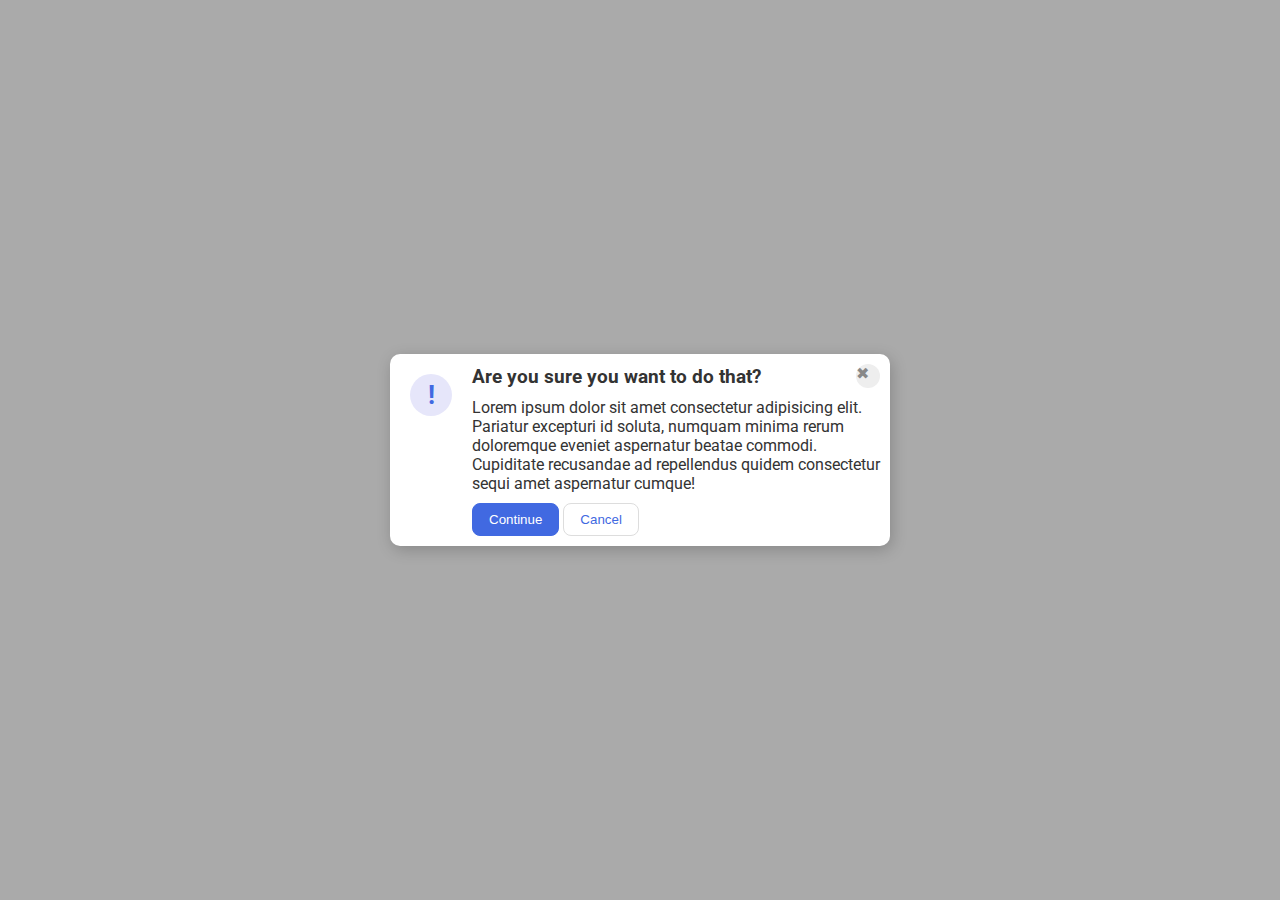
<file: flex/05-flex-modal/index.html>
<!DOCTYPE html>
<html lang="en">
  <head>
    <meta charset="UTF-8">
    <meta http-equiv="X-UA-Compatible" content="IE=edge">
    <meta name="viewport" content="width=device-width, initial-scale=1.0">
    <link rel="stylesheet" href="style.css">
    <title>Modal</title>
  </head>
  <body>
    <div class="modal">
      <div class="icon">!</div>
      <div class="text-container">
        <div class="header">Are you sure you want to do that?
        <div class="close-button">✖</div>
      </div>
      <div class="text">Lorem ipsum dolor sit amet consectetur adipisicing elit. Pariatur excepturi id soluta, numquam minima rerum doloremque eveniet aspernatur beatae commodi. Cupiditate recusandae ad repellendus quidem consectetur sequi amet aspernatur cumque!</div>
      <button class="continue">Continue</button>
      <button class="cancel">Cancel</button>
      </div>
    </div>
  </body>
</html>
</file>
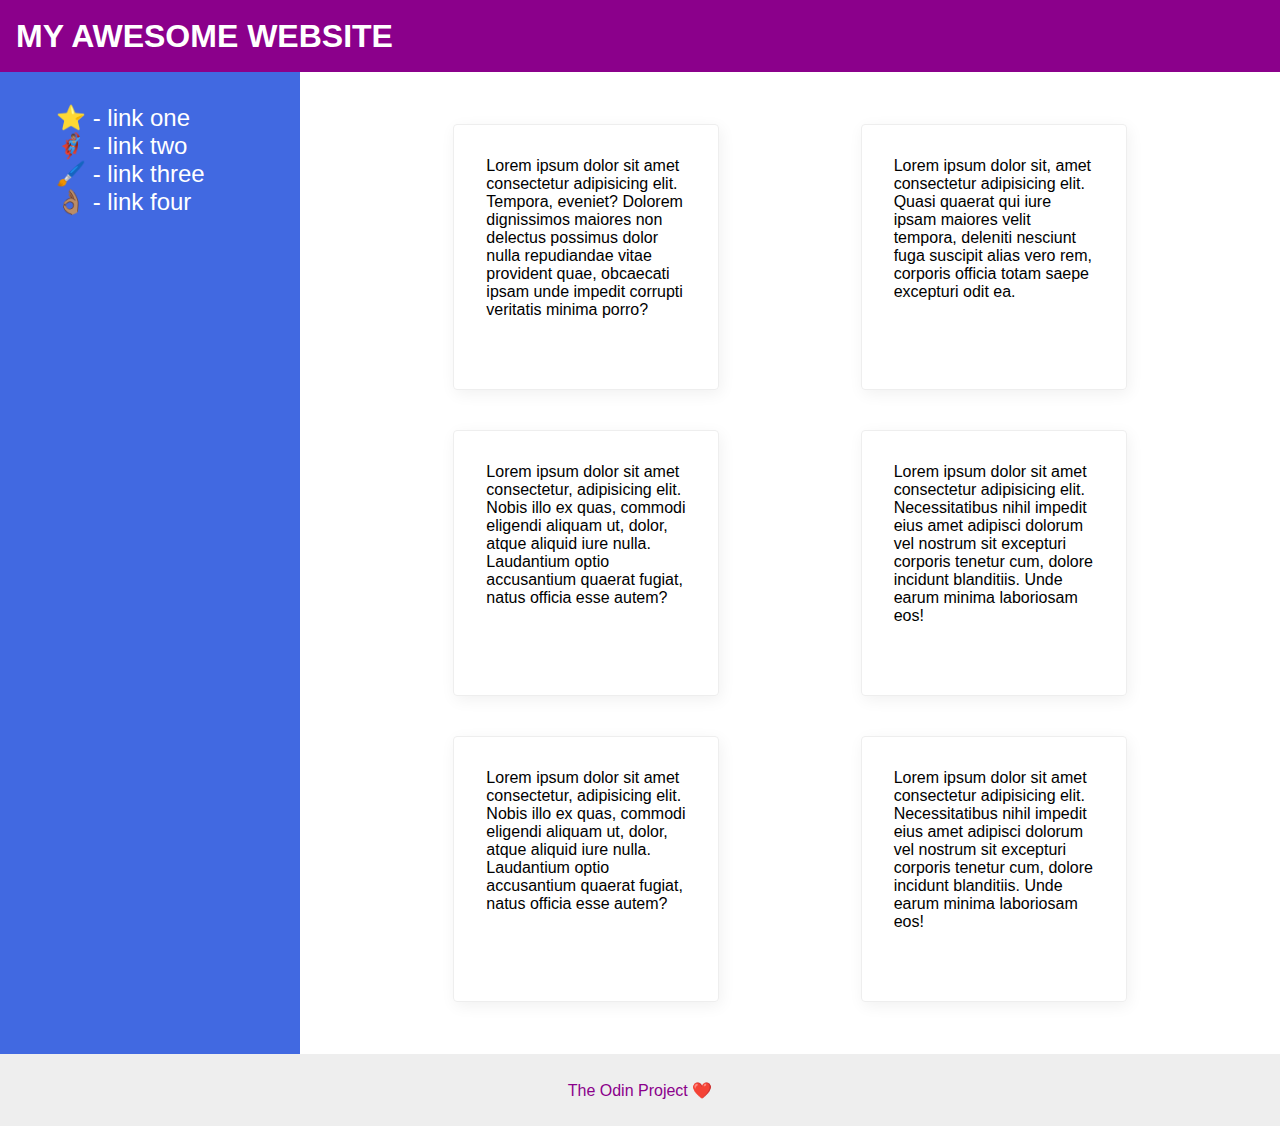
<file: flex/07-flex-layout-2/index.html>
<!DOCTYPE html>
<html lang="en">
  <head>
    <meta charset="UTF-8">
    <meta http-equiv="X-UA-Compatible" content="IE=edge">
    <meta name="viewport" content="width=device-width, initial-scale=1.0">
    <title>The Holy Grail</title>
    <link rel="stylesheet" href="style.css">
  </head>
  <body>
    <div class="header">
      <div class="header-text">
      MY AWESOME WEBSITE
      </div>
    </div>
    
    <main>
    <div class="sidebar">
      <ul>
        <li><a href="#">⭐ - link one</a></li>
        <li><a href="#">🦸🏽‍♂️ - link two</a></li>
        <li><a href="#">🖌️ - link three</a></li>
        <li><a href="#">👌🏽 - link four</a></li>
      </ul>
    </div>

    <div class="cards">
      <div class="card">Lorem ipsum dolor sit amet consectetur adipisicing elit. Tempora, eveniet? Dolorem dignissimos maiores non delectus possimus dolor nulla repudiandae vitae provident quae, obcaecati ipsam unde impedit corrupti veritatis minima porro?</div>
      <div class="card">Lorem ipsum dolor sit, amet consectetur adipisicing elit. Quasi quaerat qui iure ipsam maiores velit tempora, deleniti nesciunt fuga suscipit alias vero rem, corporis officia totam saepe excepturi odit ea.</div>
      <div class="card">Lorem ipsum dolor sit amet consectetur, adipisicing elit. Nobis illo ex quas, commodi eligendi aliquam ut, dolor, atque aliquid iure nulla. Laudantium optio accusantium quaerat fugiat, natus officia esse autem?</div>
      <div class="card">Lorem ipsum dolor sit amet consectetur adipisicing elit. Necessitatibus nihil impedit eius amet adipisci dolorum vel nostrum sit excepturi corporis tenetur cum, dolore incidunt blanditiis. Unde earum minima laboriosam eos!</div>
      <div class="card">Lorem ipsum dolor sit amet consectetur, adipisicing elit. Nobis illo ex quas, commodi eligendi aliquam ut, dolor, atque aliquid iure nulla. Laudantium optio accusantium quaerat fugiat, natus officia esse autem?</div>
      <div class="card">Lorem ipsum dolor sit amet consectetur adipisicing elit. Necessitatibus nihil impedit eius amet adipisci dolorum vel nostrum sit excepturi corporis tenetur cum, dolore incidunt blanditiis. Unde earum minima laboriosam eos!</div>
    </div>
    </main>

    <div class="footer">
      The Odin Project ❤️
    </div>
  </body>
</html>
</file>
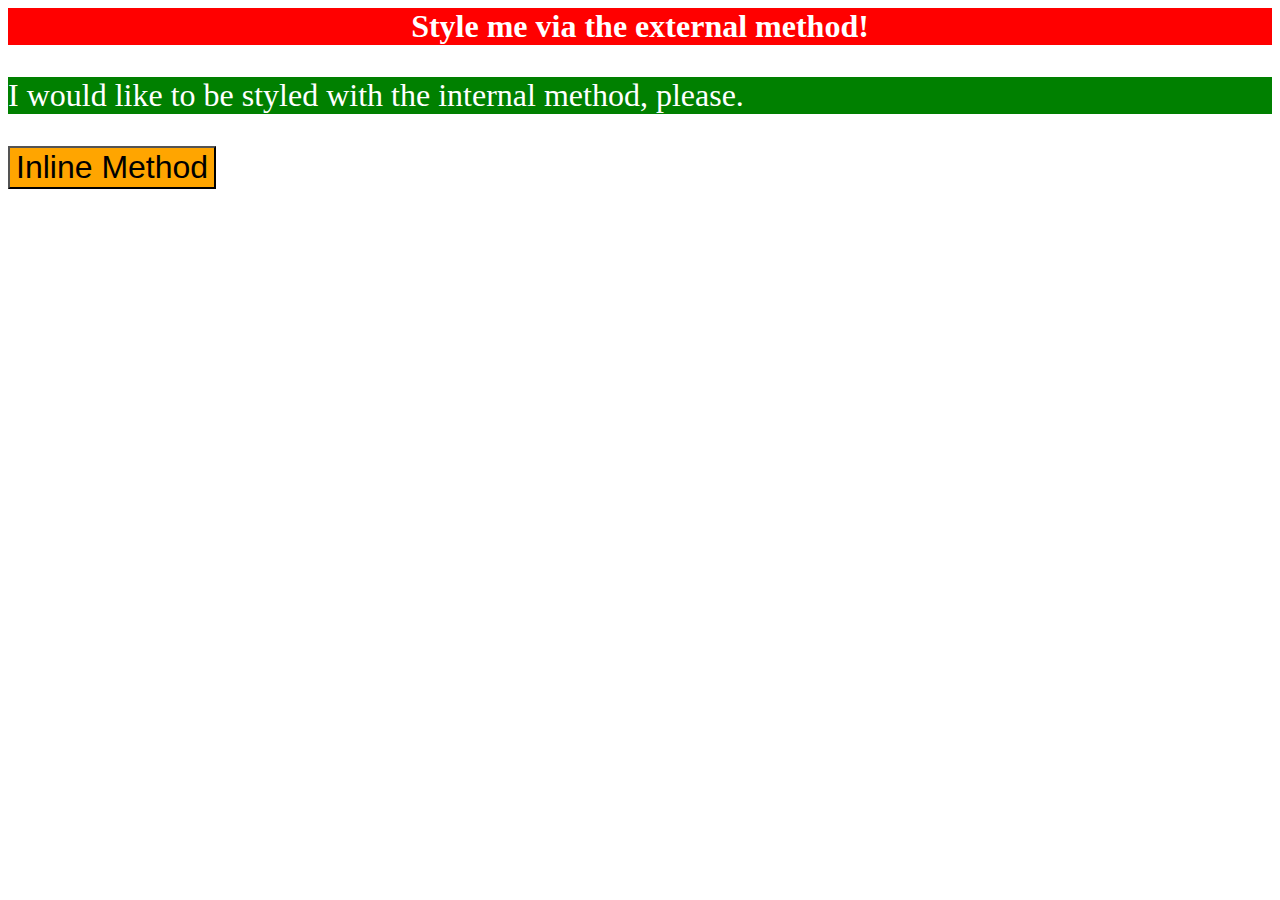
<file: foundations/01-css-methods/index.html>
<!DOCTYPE html>
<html lang="en">
  <head>
    <link rel="stylesheet" href="style.css">
    <style>
      p {
        background-color: green; color: white; font-size: 32px;
      }
    </style>
    <meta charset="UTF-8">
    <meta http-equiv="X-UA-Compatible" content="IE=edge">
    <meta name="viewport" content="width=device-width, initial-scale=1.0">
    <title>Methods for Adding CSS</title>
  </head>
  <body>
    <div>Style me via the external method!</div>
    <p>I would like to be styled with the internal method, please.</p>
    <button style="background-color: orange; font-size: 32px;">Inline Method</button>
  </body>
</html>
</file>
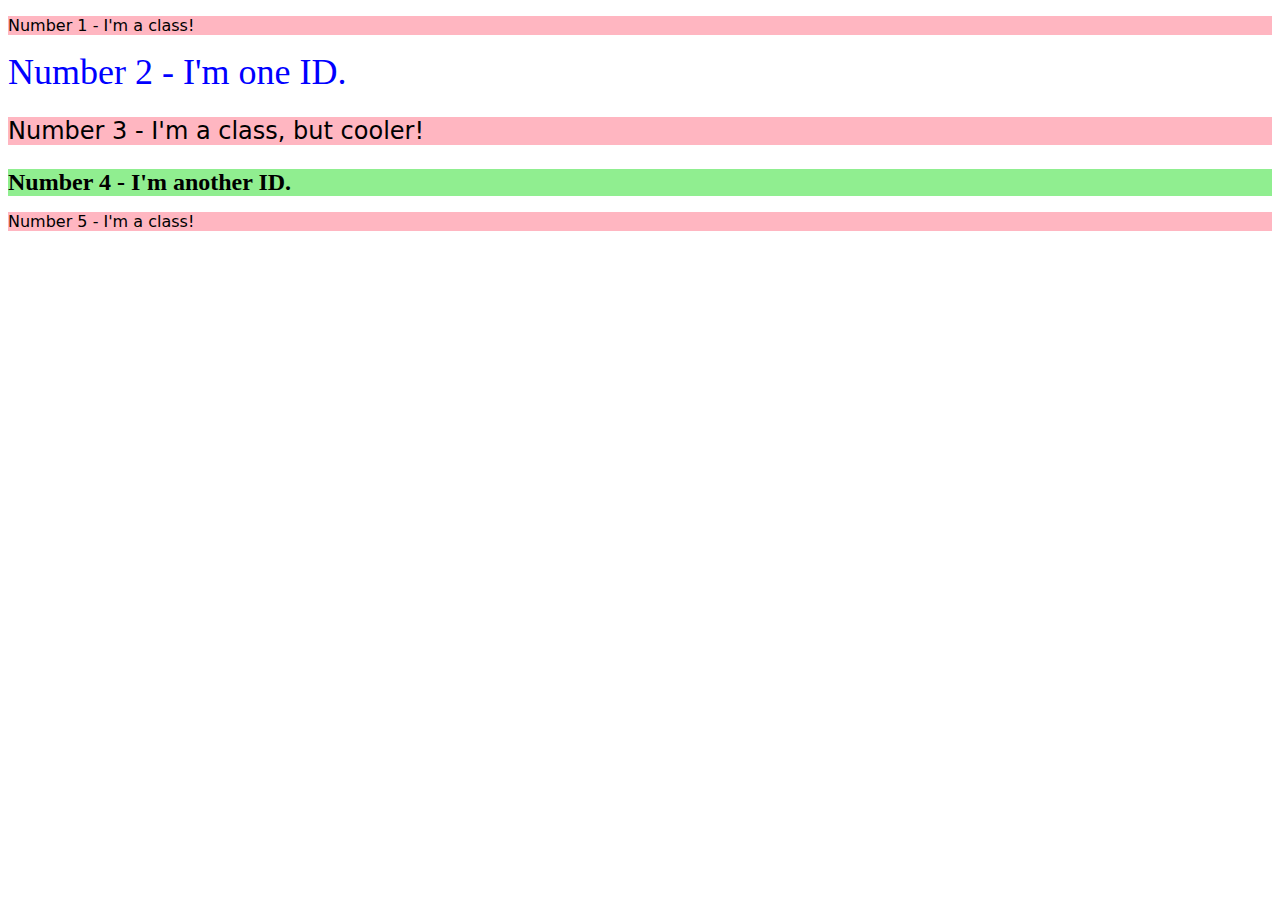
<file: foundations/02-class-id-selectors/index.html>
<!DOCTYPE html>
<html lang="en">
  <head>
    <meta charset="UTF-8">
    <meta http-equiv="X-UA-Compatible" content="IE=edge">
    <meta name="viewport" content="width=device-width, initial-scale=1.0">
    <title>Class and ID Selectors</title>
    <link rel="stylesheet" href="style.css">
  </head>
  <body>
    <p class="odd">Number 1 - I'm a class!</p>
    <div id="second">Number 2 - I'm one ID.</div>
    <p class="odd third">Number 3 - I'm a class, but cooler!</p>
    <div id="fourth">Number 4 - I'm another ID.</div>
    <p class="odd">Number 5 - I'm a class!</p>
  </body>
</html>
</file>
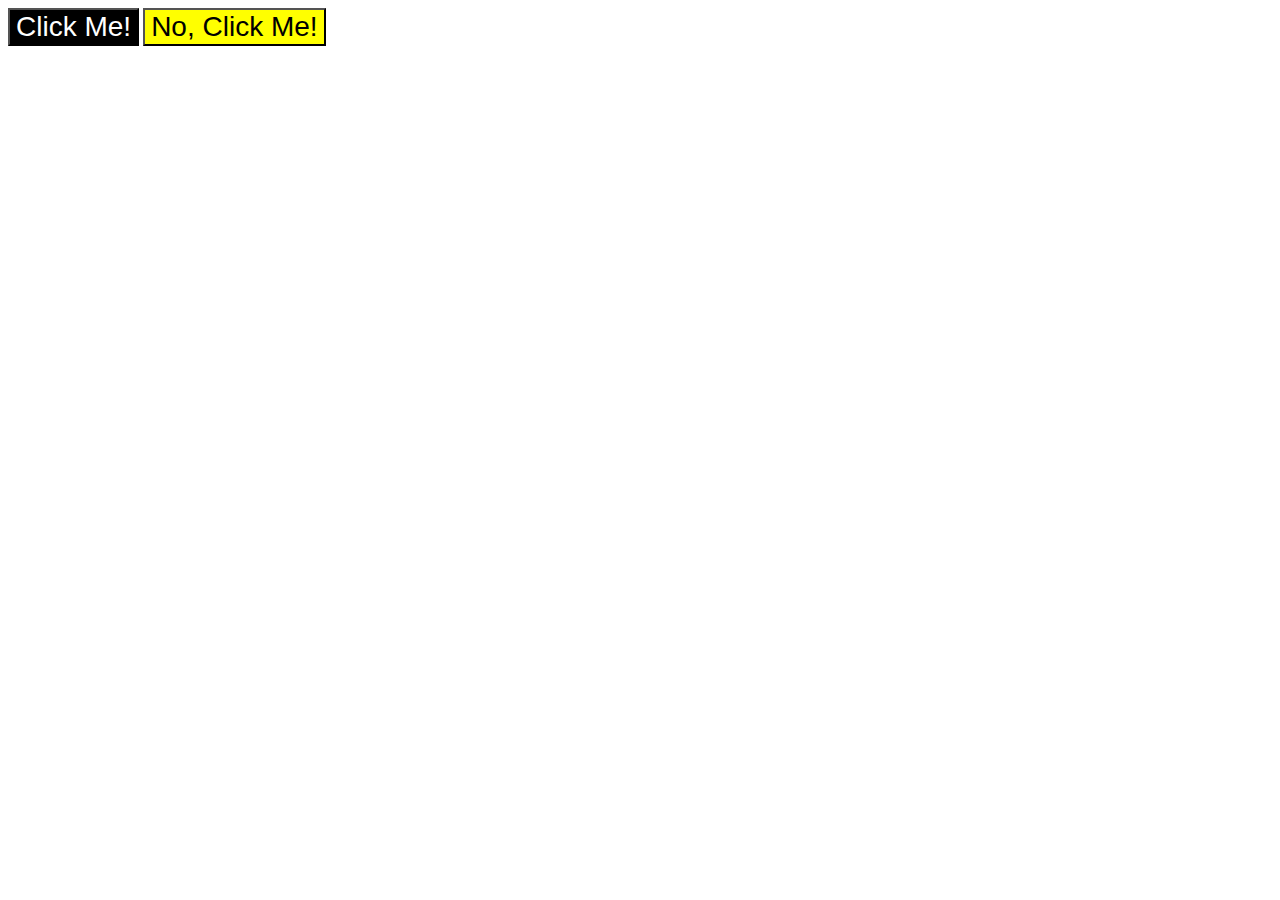
<file: foundations/03-grouping-selectors/index.html>
<!DOCTYPE html>
<html lang="en">
  <head>
    <meta charset="UTF-8">
    <meta http-equiv="X-UA-Compatible" content="IE=edge">
    <meta name="viewport" content="width=device-width, initial-scale=1.0">
    <title>Grouping Selectors</title>
    <link rel="stylesheet" href="style.css">
  </head>
  <body>
    <button class="button one">Click Me!</button>
    <button class="button two">No, Click Me!</button>
  </body>
</html>
</file>
<file: flex/05-flex-modal/style.css>
@import url('https://fonts.googleapis.com/css2?family=Roboto:wght@400;700&display=swap');

html, body {
  height: 100%;
}

body {
  font-family: Roboto, sans-serif;
  margin: 0;
  background: #aaa;
  color: #333;
  /* I'll give you this one for free lol */
  display: flex;
  align-items: center;
  justify-content: center;
}

.modal {
  background: white;
  width: 480px;
  border-radius: 10px;
  box-shadow: 2px 4px 16px rgba(0,0,0,.2);
  display: flex;
  gap: 10px;
  padding: 10px;
}

.icon {
  color: royalblue;
  font-size: 26px;
  font-weight: 700;
  background: lavender;
  width: 42px;
  height: 42px;
  border-radius: 50%;
  margin: 10px;
  display: flex;
  justify-content: center;
  align-items: center;
  flex-shrink: 0;
}

.header {
  display: flex;
  justify-content: space-between;
  align-items: center;
  font-weight: bold;
  font-size: larger;
  margin-bottom: 10px;
}

.text {
  margin-bottom: 10px;
}

.close-button {
  background: #eee;
  border-radius: 50%;
  color: #888;
  font-weight: 400;
  font-size: 16px;
  height: 24px;
  width: 24px;
}

button {
  padding: 8px 16px;
  border-radius: 8px;
}

button.continue {
  background: royalblue;
  border: 1px solid royalblue;
  color: white;
}

button.cancel {
  background: white;
  border: 1px solid #ddd;
  color: royalblue;
}
</file>
<file: flex/07-flex-layout-2/style.css>
body {
  font-family: -apple-system, BlinkMacSystemFont, 'Segoe UI', Roboto, Oxygen, Ubuntu, Cantarell, 'Open Sans', 'Helvetica Neue', sans-serif;
  margin: 0;
  min-height: 100vh;
  display: flex;
  flex-direction: column;
  flex-wrap: wrap;
}

ul {
  list-style-type: none;
}

a {
  text-decoration: none;
  font-size: 24px;
  color: white;
}

.header {
  height: 72px;
  background: darkmagenta;
  color: white;
  font-weight: 900;
  font-size: 32px;
  display: flex;
  align-items: center;
}

.header-text {
  margin-left: 16px;
}

.footer {
  height: 72px;
  background: #eee;
  color: darkmagenta;
  display: flex;
  justify-content: center;
  align-items: center;
}

main {
  display: flex;
  flex-grow: 1;  
}

.sidebar {
  width: 300px;
  background: royalblue;
  box-sizing: border-box;
  flex-shrink: 0;
  padding: 16px;
}

.cards{
  display: flex;
  justify-content: center;
  align-items: center;
  flex-wrap: wrap;
  padding: 32px;
  justify-content: space-evenly;
}

.card {
  border: 1px solid #eee;
  box-shadow: 2px 4px 16px rgba(0,0,0,.06);
  border-radius: 4px;
  margin: 20px;
  width: 200px;
  padding: 32px;
  height: 200px;
}
</file>
<file: foundations/01-css-methods/style.css>
/* styles.css */

div {
    background-color: red; color: white; font-size: 32px; text-align: center; font-weight: 700;
}
</file>
<file: foundations/02-class-id-selectors/style.css>
/* style.css */

.odd {
    background-color: #ffb6c1; font-family: Verdana, DejaVu Sans, sans-serif;
}

#second {
    color: #0000ff; font-size: 36px;
}

.odd.third{
    font-size: 24px;
}
#fourth {
    background-color: #90ee90; font-size: 24px; font-weight: 700;
}
</file>
<file: foundations/03-grouping-selectors/style.css>
/* style.css */

.button {
    font-size: 28px; font-family: Helvetica,'Times New Roman',sans-serif;
}
.button.one {
    background-color: #000000; color: rgb(255, 255, 255);
}
.button.two {
    background-color: hsl(60, 100%, 50%);
}
</file>
